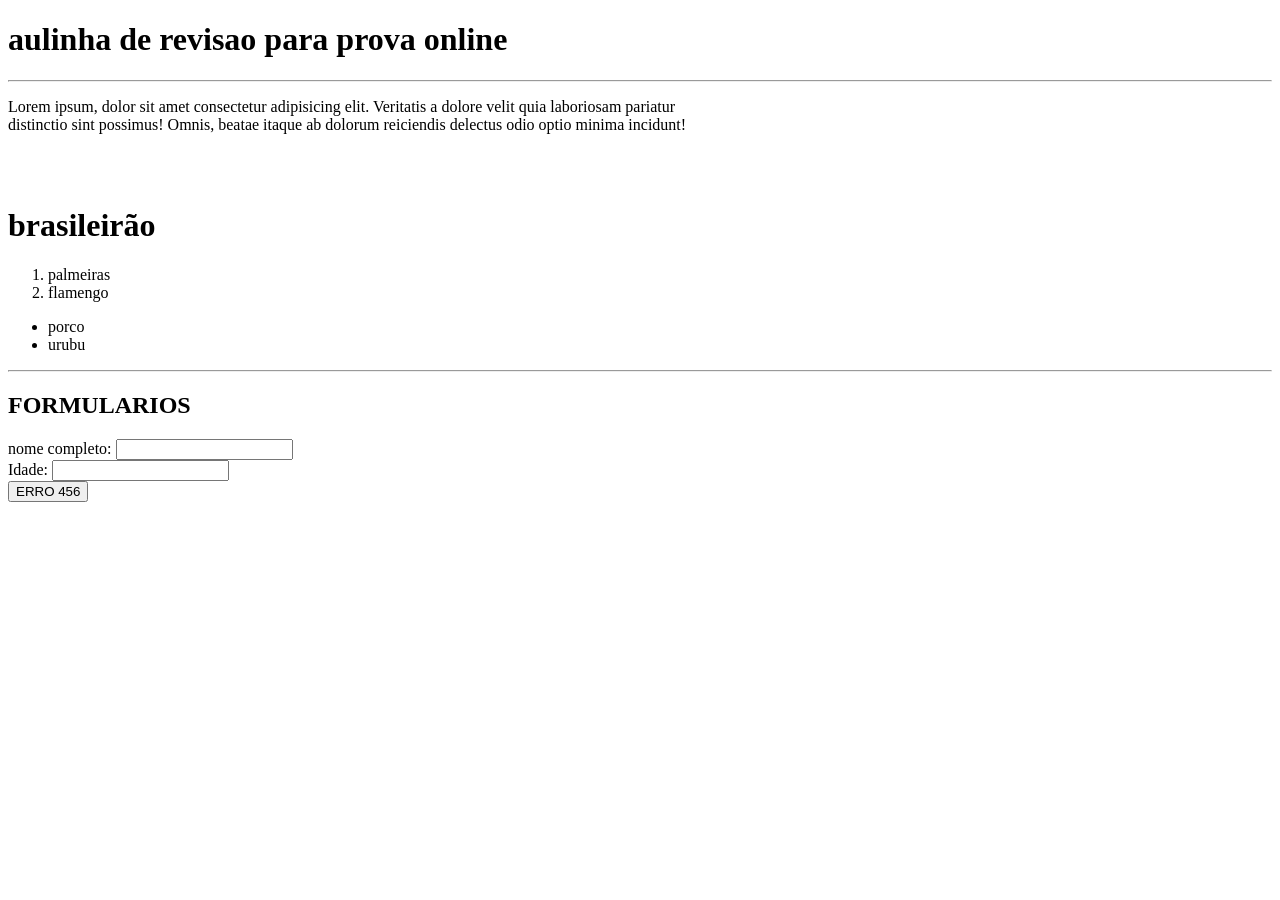
<file: cadrasto/index.html>
<!DOCTYPE html>
<html lang="br">
    <head>
        
        <style>
            
        </style>

        <meta charset="UTF-8">
        <title>aula online</title>
    </head>
    <body>
        <h1>
            aulinha de revisao para prova online
        </h1>
        <hr>
        <p>
            Lorem ipsum, dolor sit amet consectetur adipisicing elit. Veritatis a dolore velit quia laboriosam pariatur <br> distinctio sint possimus! Omnis, beatae itaque ab dolorum reiciendis delectus odio optio minima incidunt!
        </p>
        <br><br>

        <h1>brasileirão</h1>
        <ol type="1">
            <li>palmeiras</li>
            <li>flamengo</li>
        </ol>
        <ul>
            <li>porco</li>
            <li>urubu</li>
        </ul>
        <hr>
        <h2>FORMULARIOS</h2>
        <form action="resultado.html" method="get">
            <label for="name">nome completo: </label>
            <input type="text" id="nome" name="NomeCompleto"><br>
            <label for="idade">Idade: </label>
            <input type="number" id="idade" name="idade"><br>
            <input type="submit" value="ERRO 456">
        </form>
    </body>
</html>
</file>
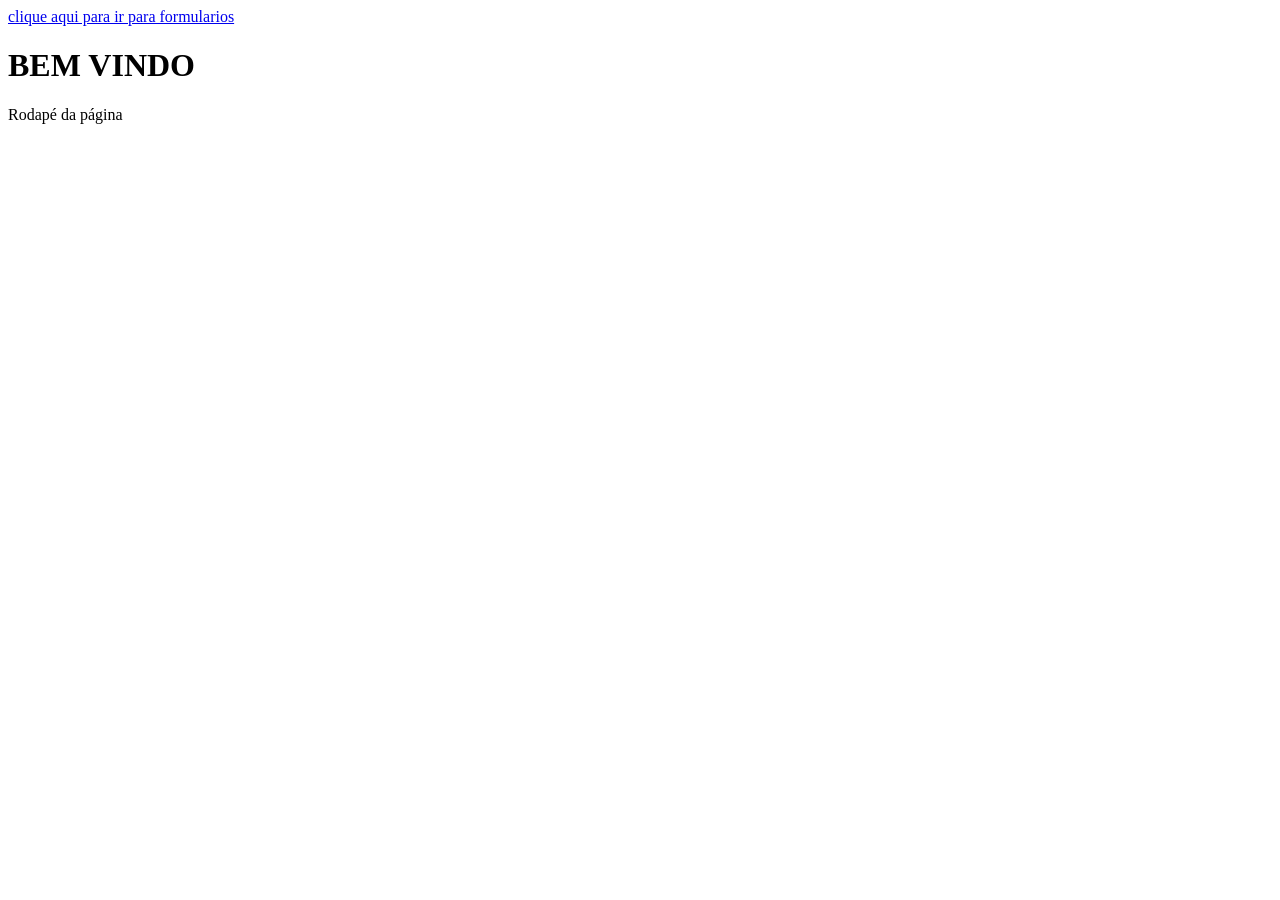
<file: form/index.html>
<!DOCTYPE html>
<html lang="br">
<head>
    <meta charset="UTF-8">
    <title>pagina nova</title>
</head>
<body>
    <header>
        <nav>
            <a href="cadrasto.html">clique aqui para ir para formularios</a>
        </nav>
    </header>
    <main>
        <h1>
        BEM VINDO
        </h1>
    </main>
    <footer>
        <p>Rodapé da página</p>
    </footer>
</body>
</html>
</file>
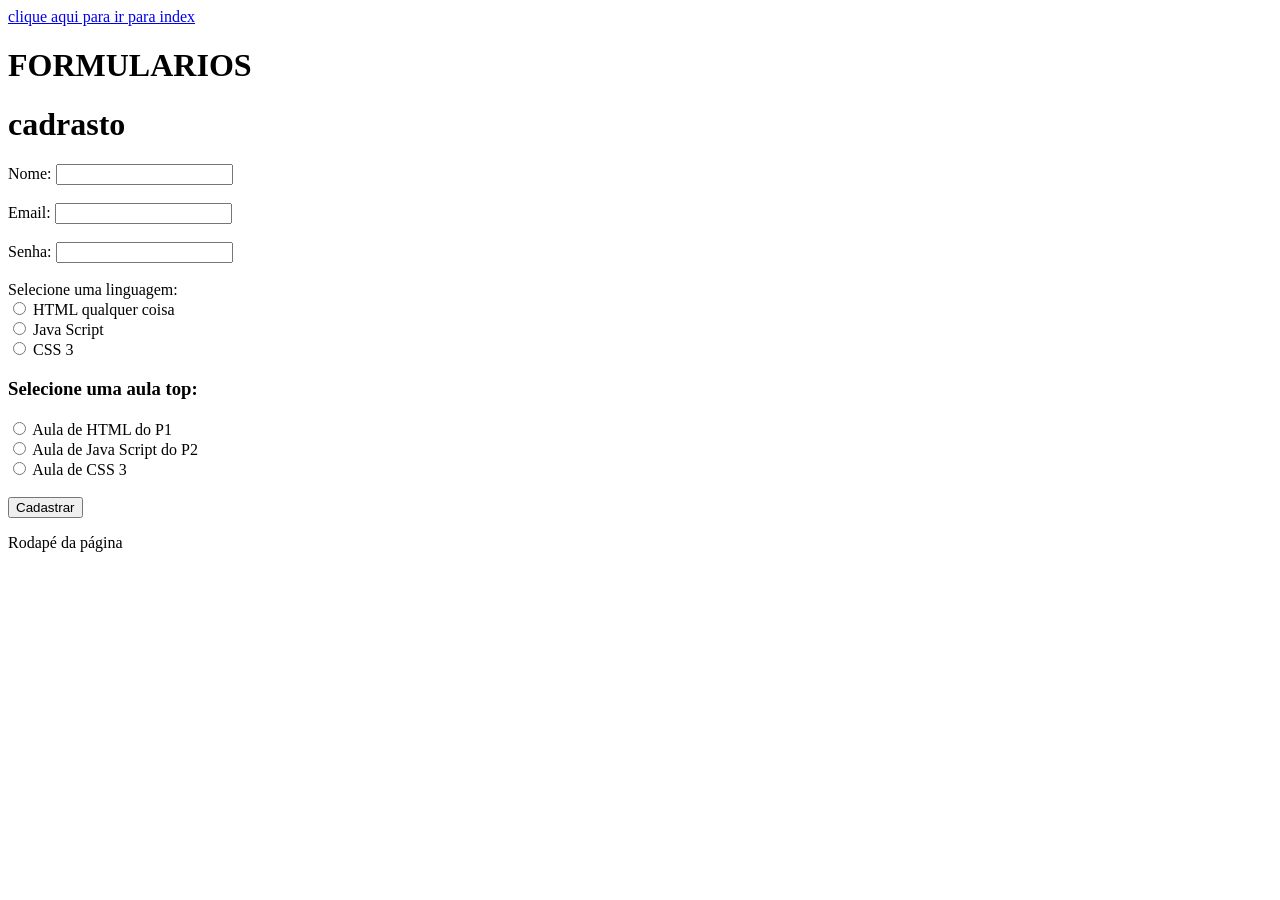
<file: cadrasto/cadrasto.html>
<!DOCTYPE html>
<html lang="br">
<head>
    <meta charset="UTF-8">
    <title>FORMULARIOS</title>
</head>
<body>
    <header>
        <nav>
            <a href="index.html">clique aqui para ir para index</a>
        </nav>
    </header>
    <main>
        <h1>
            FORMULARIOS
        </h1>
    </main>
    <h1>cadrasto</h1>
    <form action="resultado.html" method="get">
        <label for="nome">Nome:</label>
        <input type="text" id="nome" name="nome" required><br><br>

        <label for="email">Email:</label>
        <input type="email" id="email" name="email" required><br><br>

        <label for="senha">Senha:</label>
        <input type="password" id="senha" name="senha" required><br><br>

        <label for="radiolang"> Selecione uma linguagem:</label><br>
        <input type="radio" name="linguagem" id="html" value="html">
        <label for="html">HTML qualquer coisa</label><br>
        <input type="radio" name="linguagem" id="ja" value="js">
        <label for="js">Java Script</label><br>
        <input type="radio" name="linguagem" id="css" value="css">
        <label for="js">CSS 3</label>

        <h3>Selecione uma aula top:</h3>
        <input type="radio" name="aulatop" id="ahtml" value="Aula do Prof TOP">
        <label for="ahtml">Aula de HTML do P1</label><br>
        <input type="radio" name="aulatop" id="ajs" value="Aula de js do P2">
        <label for="ajs">Aula de Java Script do P2</label><br>
        <input type="radio" name="aulatop" id="acss" value="Aula TOP">
        <label for="js">Aula de CSS 3</label>




        <br><br>
        <input type="submit" value="Cadastrar">
    <footer>
        <p>Rodapé da página</p>
    </footer>
</body>
</html>
</file>
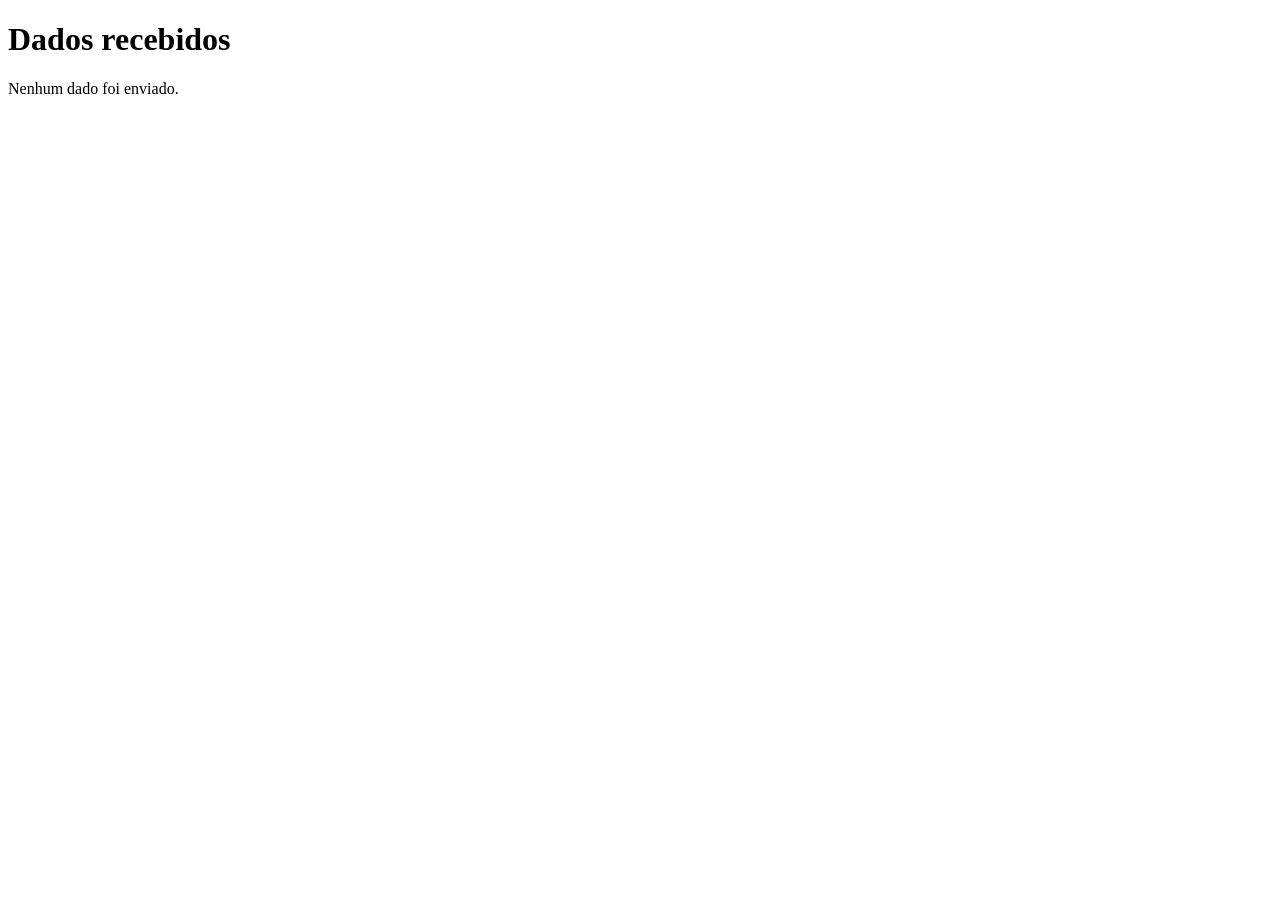
<file: cadrasto/resultado.html>
<!DOCTYPE html>
<html lang="pt-BR">
<head>
	<meta charset="UTF-8">
	<meta name="viewport" content="width=device-width, initial-scale=1">
	<title>Resultado do formulário</title>
</head>
<body>
	<h1>Dados recebidos</h1>
	<div id="resultado" aria-live="polite"></div>

	<script>
		const resultado = document.getElementById('resultado');
		const parametros = new URLSearchParams(window.location.search);

		if ([...parametros].length === 0) {
			resultado.textContent = 'Nenhum dado foi enviado.';
		} else {
			const lista = document.createElement('dl');

			for (const [campo, valor] of parametros) {
				const nome = document.createElement('dt');
				const dado = document.createElement('dd');
				nome.textContent = campo;
				dado.textContent = valor || '(vazio)';
				lista.append(nome, dado);
			}

			resultado.appendChild(lista);
		}
	</script>
</body>
</html>
</file>
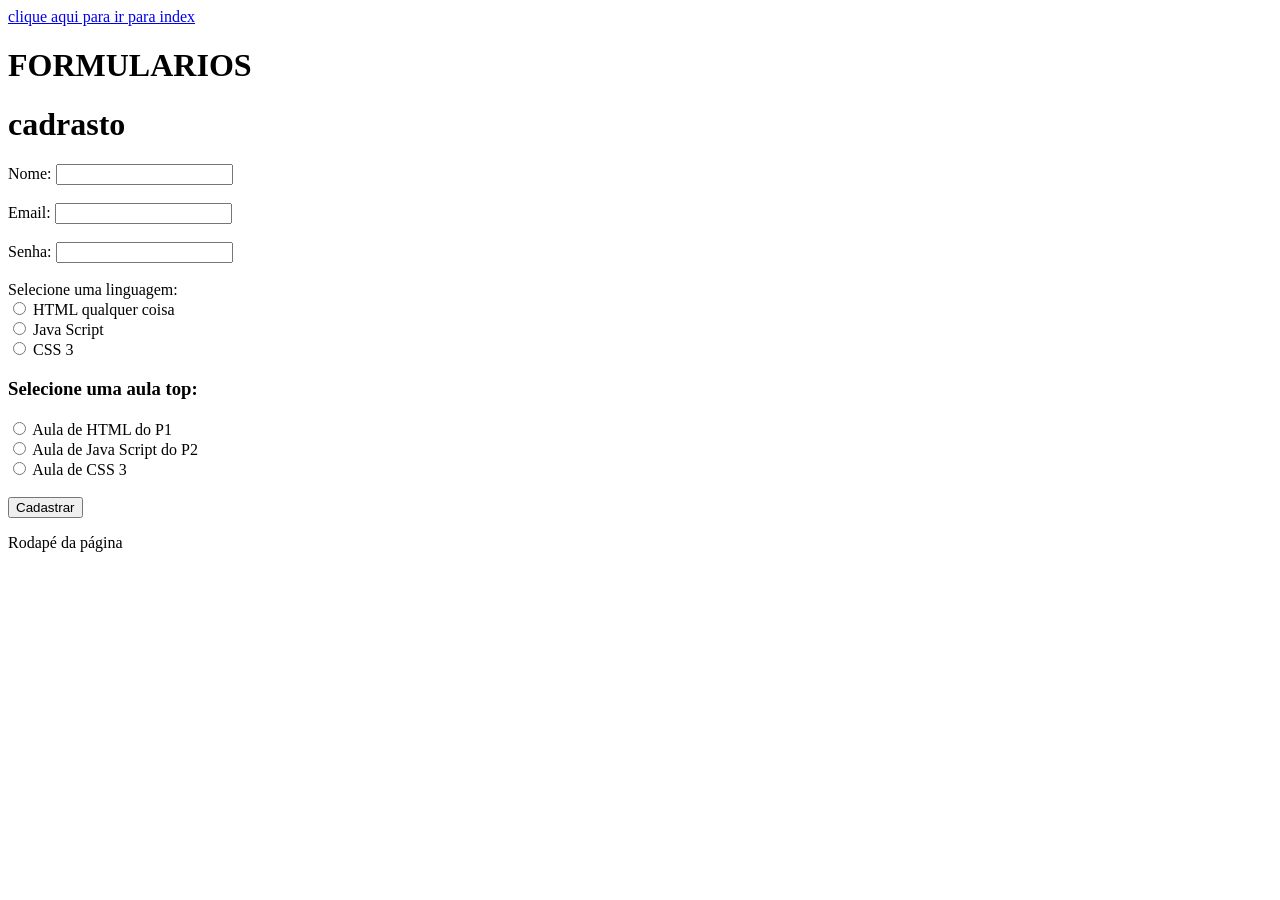
<file: form/cadrasto.html>
<!DOCTYPE html>
<html lang="br">
<head>
    <meta charset="UTF-8">
    <title>FORMULARIOS</title>
</head>
<body>
    <header>
        <nav>
            <a href="index.html">clique aqui para ir para index</a>
        </nav>
    </header>
    <main>
        <h1>
            FORMULARIOS
        </h1>
    </main>
    <h1>cadrasto</h1>
    <form action="exibirdados.html" method="get">
        <label for="nome">Nome:</label>
        <input type="text" id="nome" name="nome" required><br><br>

        <label for="email">Email:</label>
        <input type="email" id="email" name="email" required><br><br>

        <label for="senha">Senha:</label>
        <input type="password" id="senha" name="senha" required><br><br>

        <label for="radiolang"> Selecione uma linguagem:</label><br>
        <input type="radio" name="linguagem" id="html" value="html">
        <label for="html">HTML qualquer coisa</label><br>
        <input type="radio" name="linguagem" id="ja" value="js">
        <label for="js">Java Script</label><br>
        <input type="radio" name="linguagem" id="css" value="css">
        <label for="js">CSS 3</label>

        <h3>Selecione uma aula top:</h3>
        <input type="radio" name="aulatop" id="ahtml" value="Aula do Prof TOP">
        <label for="ahtml">Aula de HTML do P1</label><br>
        <input type="radio" name="aulatop" id="ajs" value="Aula de js do P2">
        <label for="ajs">Aula de Java Script do P2</label><br>
        <input type="radio" name="aulatop" id="acss" value="Aula TOP">
        <label for="js">Aula de CSS 3</label>




        <br><br>
        <input type="submit" value="Cadastrar">
    <footer>
        <p>Rodapé da página</p>
    </footer>
</body>
</html>
</file>
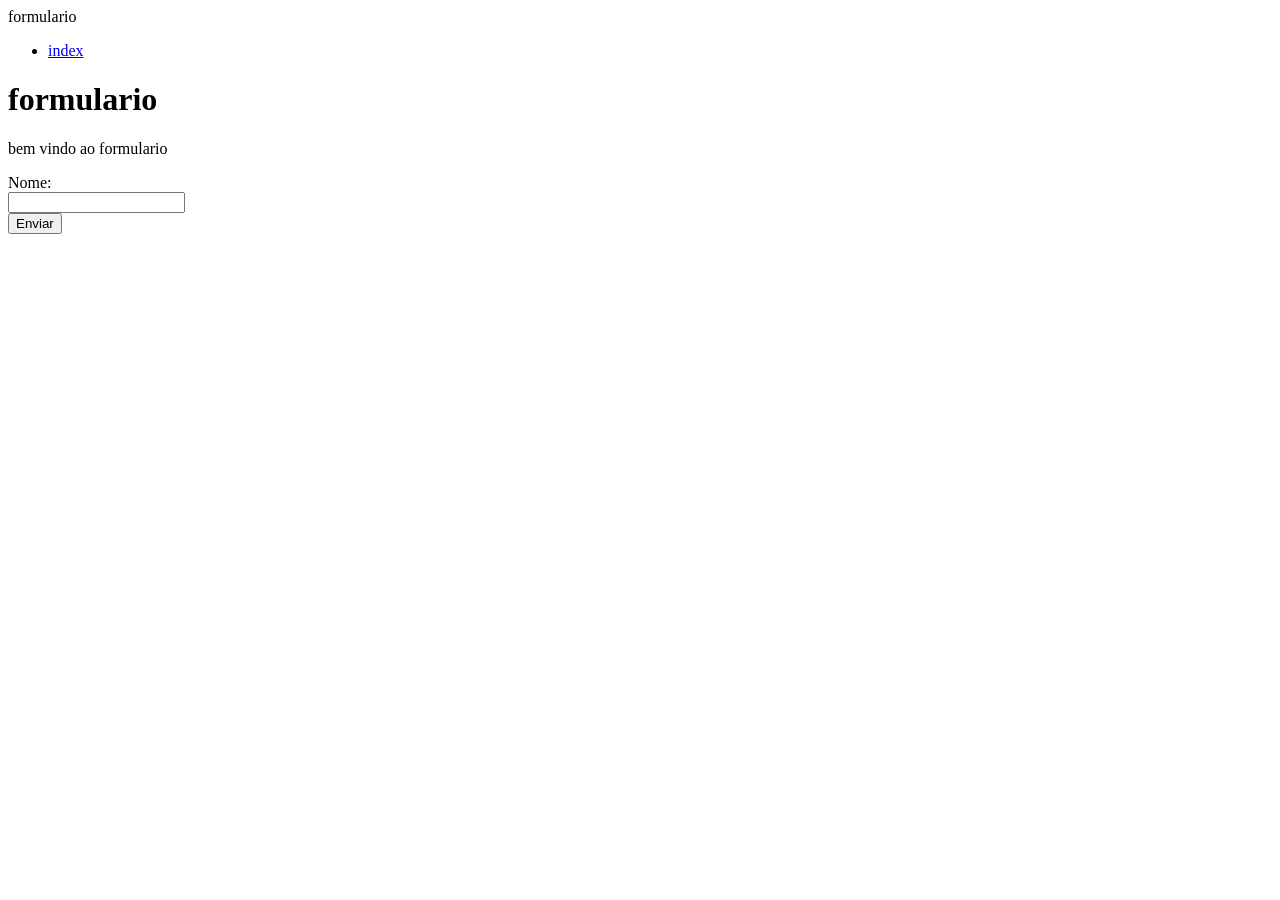
<file: form/formularios.html>
<!DOCTYPE html>
<html lang="pt-BR">
<head>
    <meta charset="UTF-8">
  
    <title>formulario</title>
</head>
<body>
     <header>
        <div>formulario</div>
        <nav>
            <ul>
                <li><a href="index.html">index</a></li>
            </ul>

        </nav>
<main>
    <h1>formulario</h1>
    <p>bem vindo ao formulario</p>
    <form action="resultados.html" method="get" target="_blank"> 

        <label for="nome">Nome:</label> <br>
        <input type="text" name="nome" id="nome">
      

        <br>
        <input type="submit" value="Enviar">

    </form>
</body>
</html>
</file>
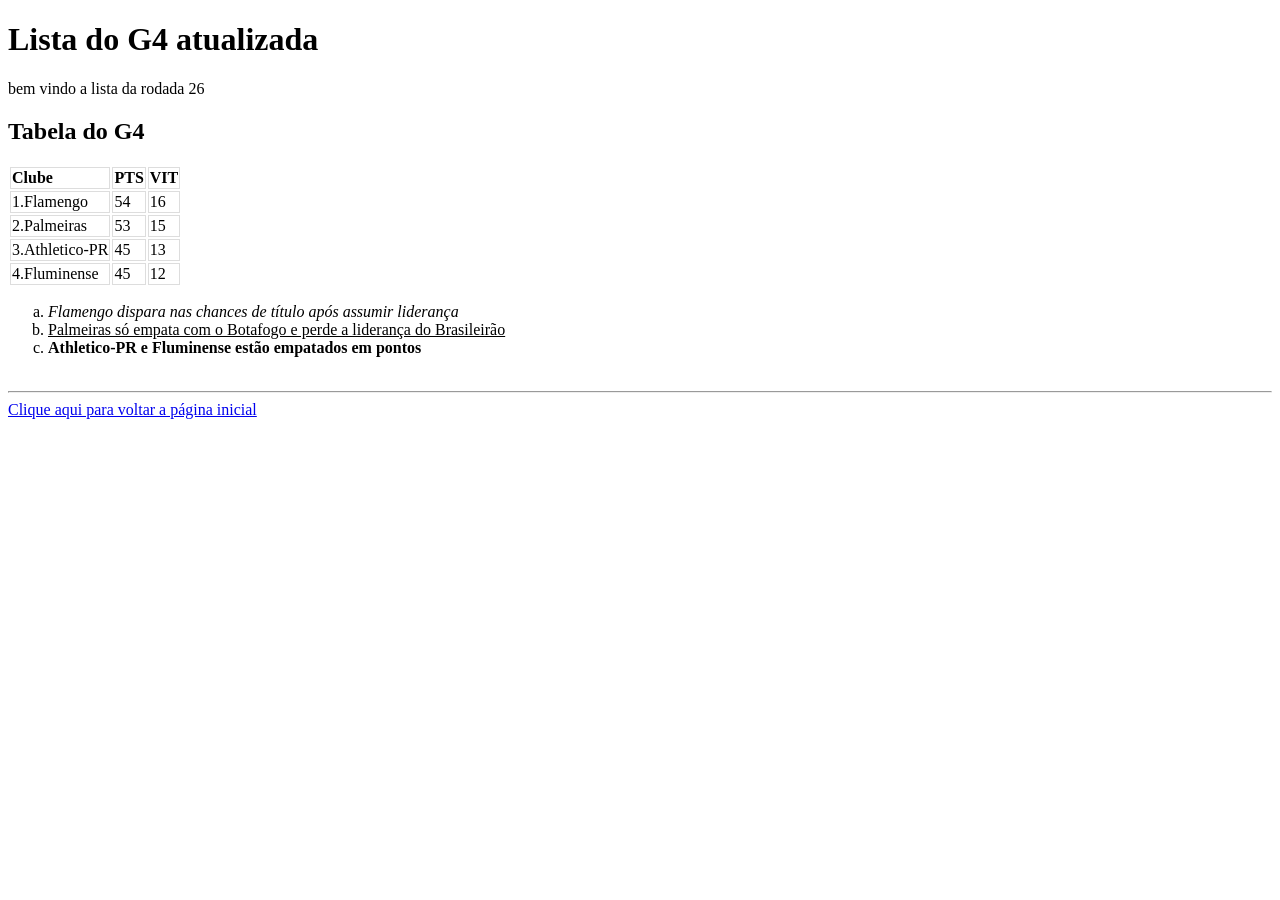
<file: site_cru/pagina2.html>
<!DOCTYPE html>
<html lang="br">
<head>
    <meta charset="UTF-8">
    <title>Lista do G4</title>
<style>
td, th {border: 1px solid #dddddd; text-align: left;}
</style>
</head>
<body>
    <h1>Lista do G4 atualizada</h1>
    <p>bem vindo a lista da rodada 26</p>
<h2>Tabela do G4</h2>
<table>
  <tr>
    <th>Clube</th>
    <th>PTS</th>
    <th>VIT</th>
  </tr>
  <tr>
    <td>1.Flamengo</td>
    <td>54</td>
    <td>16</td>
  </tr>
  <tr>
    <td>2.Palmeiras</td>
    <td>53</td>
    <td>15</td>
  </tr>
  <tr>
    <td>3.Athletico-PR</td>
    <td>45</td>
    <td>13</td>
  </tr>
  <tr>
    <td>4.Fluminense</td>
    <td>45</td>
    <td>12</td>
  </tr>  
</table>
<ol type="a">
        <li><i>Flamengo dispara nas chances de título após assumir liderança</i><br></li>
        <li><u>Palmeiras só empata com o Botafogo e perde a liderança do Brasileirão</u><br></li>
        <li><b>Athletico-PR e Fluminense estão empatados em pontos</b><br> <br></li>
    </ol>
    <hr>
    <a href="index.html">Clique aqui para voltar a página inicial</a>
</body>
</html>
</file>
